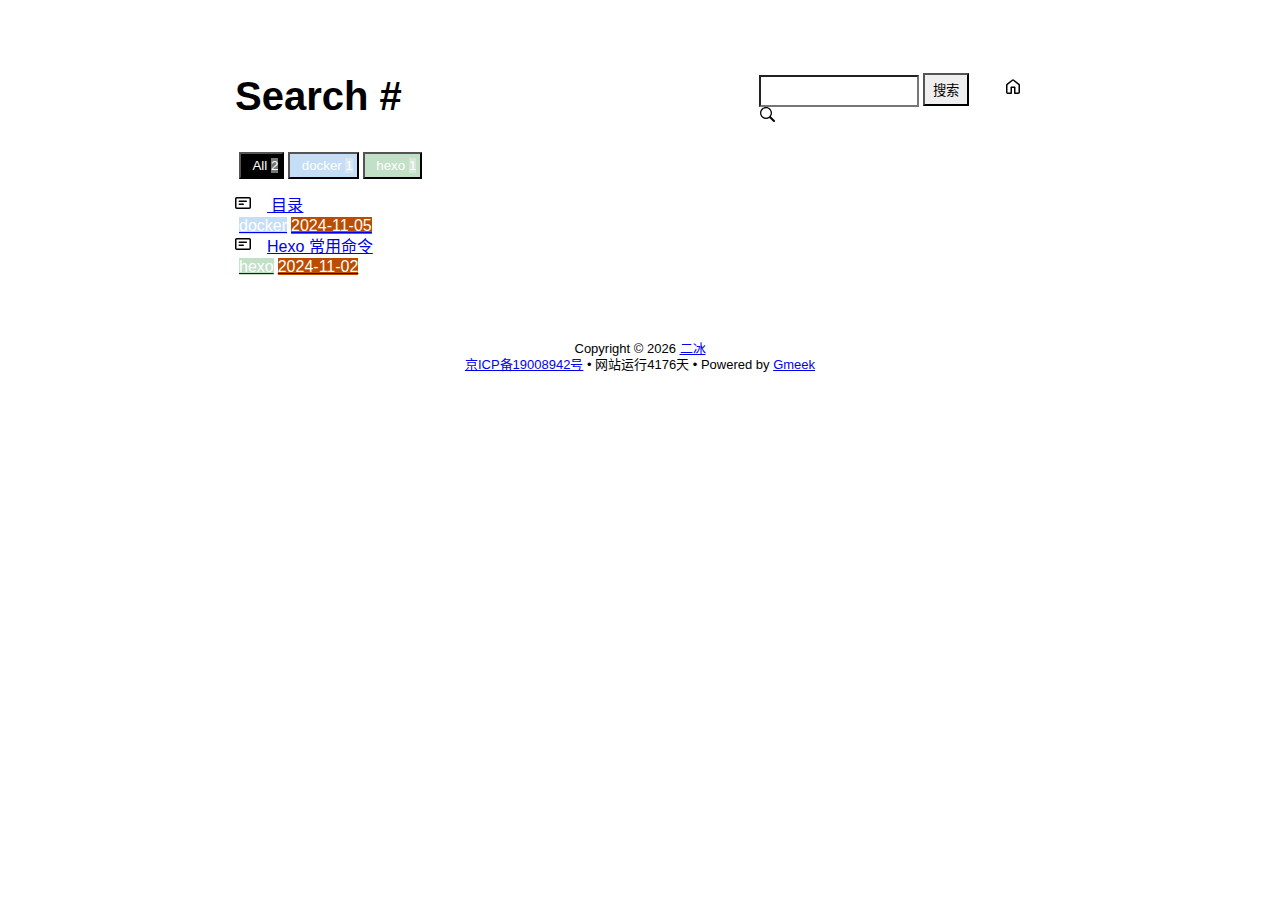
<file: docs/tag.html>
<!DOCTYPE html>
<html data-color-mode="light" data-dark-theme="dark-blue" data-light-theme="dark_tritanopia" lang="zh-CN">
<head>
    <meta content="text/html; charset=utf-8" http-equiv="content-type" />
    <meta name="viewport" content="width=device-width,initial-scale=1.0">
    <meta http-equiv="X-UA-Compatible" content="IE=edge">
    <link href='https://mirrors.sustech.edu.cn/cdnjs/ajax/libs/Primer/21.0.7/primer.css' rel='stylesheet' />
    <script src='https://gmeek.ebeb.fun/bsz.js'></script>
    <link rel="icon" href="https://img.twoice.fun:666/i/2024/11/04/二冰-2.jpg">
<meta name="description" content="二冰 search page">
<title>二冰 - Tag</title>

</head>
<style>
body{box-sizing: border-box;min-width: 200px;max-width: 900px;margin: 20px auto;padding: 45px;font-size: 16px;font-family: sans-serif;line-height: 1.25;}
#header{display:flex;padding-bottom:8px;border-bottom: 1px solid var(--borderColor-muted, var(--color-border-muted));margin-bottom: 16px;}
#footer {margin-top:64px; text-align: center;font-size: small;}

</style>

<style>
.tagTitle{margin:auto 0;font-size:40px;font-weight:bold;overflow:hidden;white-space:nowrap;text-overflow:ellipsis;}
.title-right{display:flex;margin:auto 0 0 auto;}
.title-right .circle{padding: 14px 16px;margin-right:8px;}

.subnav-search{width:222px;margin-top:8px;margin-right:8px;}
.subnav-search-input{width:160px;border-top-right-radius:0px;border-bottom-right-radius:0px;}
.subnav-search button{padding:5px 8px;border-top-left-radius:0px;border-bottom-left-radius:0px;}

.SideNav-icon{margin-right:16px}
.Label{color: #fff;margin-left:4px;}
#taglabel .Label {margin-bottom:8px;}
.Counter{color:#fff;background-color:rgba(234, 238, 242, 0.5)}

.genTime{float: right;}
.d-flex{min-width:0;}
.listTitle{overflow:hidden;white-space:nowrap;text-overflow: ellipsis;max-width: 100%;}
.listLabels{white-space:nowrap;}

@media (max-width: 600px) {
    body { padding: 8px;}
    .tagTitle{display:none;}
    .LabelTime{display:none;}
}
</style>


<body>
    <div id="header">
<span class="tagTitle"><span>Loading</span><span class="AnimatedEllipsis"></span></span>
<div class="title-right">
    <div class="subnav-search">
        <input type="search" class="form-control subnav-search-input float-left" aria-label="Search site" value="" style="height:32px;">
        <button class="btn float-left" type="submit" onclick="javascript:searchShow()">搜索</button>
        <svg class="subnav-search-icon octicon octicon-search" width="16" height="16" viewBox="0 0 16 16" aria-hidden="true">
            <path id="searchSVG" fill-rule="evenodd"></path>
        </svg>
    </div>
    <a href="https://gmeek.ebeb.fun/" id="buttonHome" class="btn btn-invisible circle" title="首页">
        <svg class="octicon" width="16" height="16">
            <path id="pathHome" fill-rule="evenodd"></path>
        </svg>
    </a>
    <a class="btn btn-invisible circle" onclick="modeSwitch()" title="切换主题"style="display:none;">
        <svg class="octicon" width="16" height="16" >
            <path id="themeSwitch" fill-rule="evenodd"></path>
        </svg>
    </a>
</div>
</div>
    <div id="content">
<div id="taglabel" style="margin-bottom:8px;"></div>
<nav class="SideNav"></nav>
<div class="notFind" style="display:none;font-size:24px;margin:8px;">Not Find</div>
</div>
    <div id="footer"><div id="footer1">Copyright © <span id="copyrightYear"></span> <a href="https://gmeek.ebeb.fun/">二冰</a></div>
<div id="footer2"><span id="filingNum"><a href="https://beian.miit.gov.cn/" target="_blank">京ICP备19008942号</a> • </span>
    <span id="runday"></span><span>Powered by <a href="https://meekdai.com/Gmeek.html" target="_blank">Gmeek</a></span>
</div>

<script>
var now=new Date();
document.getElementById("copyrightYear").innerHTML=now.getFullYear();

if("02/16/2015"!=""){
    var startSite=new Date("02/16/2015");
    var diff=now.getTime()-startSite.getTime();
    var diffDay=Math.floor(diff/(1000*60*60*24));
    document.getElementById("runday").innerHTML="网站运行"+diffDay+"天"+" • ";
}
</script></div>
</body>
<script>
var IconList={'sun': 'M8 10.5a2.5 2.5 0 100-5 2.5 2.5 0 000 5zM8 12a4 4 0 100-8 4 4 0 000 8zM8 0a.75.75 0 01.75.75v1.5a.75.75 0 01-1.5 0V.75A.75.75 0 018 0zm0 13a.75.75 0 01.75.75v1.5a.75.75 0 01-1.5 0v-1.5A.75.75 0 018 13zM2.343 2.343a.75.75 0 011.061 0l1.06 1.061a.75.75 0 01-1.06 1.06l-1.06-1.06a.75.75 0 010-1.06zm9.193 9.193a.75.75 0 011.06 0l1.061 1.06a.75.75 0 01-1.06 1.061l-1.061-1.06a.75.75 0 010-1.061zM16 8a.75.75 0 01-.75.75h-1.5a.75.75 0 010-1.5h1.5A.75.75 0 0116 8zM3 8a.75.75 0 01-.75.75H.75a.75.75 0 010-1.5h1.5A.75.75 0 013 8zm10.657-5.657a.75.75 0 010 1.061l-1.061 1.06a.75.75 0 11-1.06-1.06l1.06-1.06a.75.75 0 011.06 0zm-9.193 9.193a.75.75 0 010 1.06l-1.06 1.061a.75.75 0 11-1.061-1.06l1.06-1.061a.75.75 0 011.061 0z', 'moon': 'M9.598 1.591a.75.75 0 01.785-.175 7 7 0 11-8.967 8.967.75.75 0 01.961-.96 5.5 5.5 0 007.046-7.046.75.75 0 01.175-.786zm1.616 1.945a7 7 0 01-7.678 7.678 5.5 5.5 0 107.678-7.678z', 'sync': 'M1.705 8.005a.75.75 0 0 1 .834.656 5.5 5.5 0 0 0 9.592 2.97l-1.204-1.204a.25.25 0 0 1 .177-.427h3.646a.25.25 0 0 1 .25.25v3.646a.25.25 0 0 1-.427.177l-1.38-1.38A7.002 7.002 0 0 1 1.05 8.84a.75.75 0 0 1 .656-.834ZM8 2.5a5.487 5.487 0 0 0-4.131 1.869l1.204 1.204A.25.25 0 0 1 4.896 6H1.25A.25.25 0 0 1 1 5.75V2.104a.25.25 0 0 1 .427-.177l1.38 1.38A7.002 7.002 0 0 1 14.95 7.16a.75.75 0 0 1-1.49.178A5.5 5.5 0 0 0 8 2.5Z', 'home': 'M6.906.664a1.749 1.749 0 0 1 2.187 0l5.25 4.2c.415.332.657.835.657 1.367v7.019A1.75 1.75 0 0 1 13.25 15h-3.5a.75.75 0 0 1-.75-.75V9H7v5.25a.75.75 0 0 1-.75.75h-3.5A1.75 1.75 0 0 1 1 13.25V6.23c0-.531.242-1.034.657-1.366l5.25-4.2Zm1.25 1.171a.25.25 0 0 0-.312 0l-5.25 4.2a.25.25 0 0 0-.094.196v7.019c0 .138.112.25.25.25H5.5V8.25a.75.75 0 0 1 .75-.75h3.5a.75.75 0 0 1 .75.75v5.25h2.75a.25.25 0 0 0 .25-.25V6.23a.25.25 0 0 0-.094-.195Z', 'search': 'M15.7 13.3l-3.81-3.83A5.93 5.93 0 0 0 13 6c0-3.31-2.69-6-6-6S1 2.69 1 6s2.69 6 6 6c1.3 0 2.48-.41 3.47-1.11l3.83 3.81c.19.2.45.3.7.3.25 0 .52-.09.7-.3a.996.996 0 0 0 0-1.41v.01zM7 10.7c-2.59 0-4.7-2.11-4.7-4.7 0-2.59 2.11-4.7 4.7-4.7 2.59 0 4.7 2.11 4.7 4.7 0 2.59-2.11 4.7-4.7 4.7z', 'post': 'M0 3.75C0 2.784.784 2 1.75 2h12.5c.966 0 1.75.784 1.75 1.75v8.5A1.75 1.75 0 0 1 14.25 14H1.75A1.75 1.75 0 0 1 0 12.25Zm1.75-.25a.25.25 0 0 0-.25.25v8.5c0 .138.112.25.25.25h12.5a.25.25 0 0 0 .25-.25v-8.5a.25.25 0 0 0-.25-.25ZM3.5 6.25a.75.75 0 0 1 .75-.75h7a.75.75 0 0 1 0 1.5h-7a.75.75 0 0 1-.75-.75Zm.75 2.25h4a.75.75 0 0 1 0 1.5h-4a.75.75 0 0 1 0-1.5Z'};
var utterancesLoad=0;

console.log("\n %c Gmeek last https://github.com/Meekdai/Gmeek \n","padding:5px 0;background:#02d81d;color:#fff");
</script>

<script>
document.getElementById("pathHome").setAttribute("d",IconList["home"]);
document.getElementById("searchSVG").setAttribute("d",IconList["search"]);

tagList=[];
labelsCount={};
jsonData='';
let requestJson="postList.json"
let request=new XMLHttpRequest();
request.open("GET",requestJson);
request.responseType='text';
request.send();
request.onload=function(){
    jsonData=JSON.parse(request.response);
    console.log(jsonData);
    showList(labelsCount);
    setClassDisplay(decodeURI(window.location.hash.slice(1)));
}

function showList(labelsCount){
    let SideNav=document.getElementsByClassName("SideNav")[0];
    SideNav.classList.add("border");
    let taglabel=document.getElementById("taglabel");

    jsonData['labelColorDict']["All"]="#000";
    labelsCount["All"]=0;
    for (let key in jsonData) {
        if (key !== 'labelColorDict' && Array.isArray(jsonData[key]['labels'])) {
            labelsCount["All"]++;
            for (let label of jsonData[key]['labels']) {
                labelsCount[label] = (labelsCount[label] || 0) + 1;
            }
        }
    }

    let sortedLabelsList = Object.keys(labelsCount).sort((a, b) => labelsCount[b] - labelsCount[a]);
    for (let label of sortedLabelsList) {
        tagList.push(label);
        let showLabels = document.createElement("button");
        showLabels.setAttribute("class", "Label");
        showLabels.setAttribute("style", "background-color:" + jsonData['labelColorDict'][label]+";padding:4px;");
        showLabels.innerHTML="&nbsp;&nbsp;"+label+" ";
        showLabels.setAttribute("onclick", "javascript:updateShowTag('" + label + "');");

        let LabelNum=document.createElement("span");
        LabelNum.setAttribute("class","Counter");
        LabelNum.innerHTML=labelsCount[label];
        showLabels.appendChild(LabelNum);
        taglabel.appendChild(showLabels);
    }

    for(i in jsonData){
        if(i!='labelColorDict'){
            let div=document.createElement("div");
            div.setAttribute("class","lists "+jsonData[i]['labels'].join(" "));
            let item=document.createElement("a");
            item.setAttribute("class","SideNav-item d-flex flex-items-center flex-justify-between");
            item.setAttribute("href",jsonData[i]['postUrl']);

            let center=document.createElement("div");
            center.setAttribute("class","d-flex flex-items-center");

            svg=document.createElementNS('http://www.w3.org/2000/svg','svg');
            path=document.createElementNS("http://www.w3.org/2000/svg","path"); 
            span=document.createElement("span");
            svg.setAttributeNS(null,"class","SideNav-icon octicon");
            svg.setAttributeNS(null,"style","width:16px;height:16px");
            path.setAttributeNS(null, "d", IconList["post"]);
            svg.appendChild(path);

            let title=document.createElement("span");
            title.setAttribute("class","listTitle");
            title.innerHTML=jsonData[i]['postTitle'];
            center.appendChild(svg);
            center.appendChild(title);

            let listLabels=document.createElement("div");
            listLabels.setAttribute("class","listLabels");
            
            for(label of jsonData[i]['labels']){
                let LabelName=document.createElement("span");
                LabelName.setAttribute("class","Label LabelName");
                LabelName.setAttribute("style","background-color:"+jsonData['labelColorDict'][label]);
                LabelName.innerHTML=label;
                listLabels.appendChild(LabelName);
            }
            let LabelTime=document.createElement("span");
            LabelTime.setAttribute("class","Label LabelTime");
            LabelTime.setAttribute("style","background-color:"+jsonData[i]['dateLabelColor']);
            LabelTime.innerHTML=jsonData[i]['createdDate'];
            listLabels.appendChild(LabelTime);

            item.appendChild(center);
            item.appendChild(listLabels);
            div.appendChild(item);
            SideNav.appendChild(div);
        }
    }
}

function updateShowTag(label){
    if(window.location.hash.slice(1)!=encodeURI(label)){
        window.location.hash="#"+(label);
        setClassDisplay(label);
    }
}

function setClassDisplay(label){
    let lists = document.getElementsByClassName("lists");
    let tagTitle = document.getElementsByClassName("tagTitle")[0];
    tagTitle.innerHTML="Tag #"+label;
    document.title=label+" - 二冰";
    document.getElementsByClassName("subnav-search-input")[0].value='';
    if(label=="All"){
        for(let i = 0; i < lists.length; i++){lists[i].style.display='block';}
        document.getElementsByClassName("notFind")[0].style.display='none';
    }
    else if(tagList.indexOf(label)!=-1){
        for(let i = 0; i < lists.length; i++){
            lists[i].style.display='none';
        }

        let labels = document.getElementsByClassName(label);
        for(let i = 0; i < labels.length; i++){
            labels[i].style.display='block';
        }
        document.getElementsByClassName("notFind")[0].style.display='none';
    }
    else{
        document.getElementsByClassName("subnav-search-input")[0].value=label;
        searchShow();
    }
}

function searchShow(){
    let lists = document.getElementsByClassName("lists");
    let tagTitle = document.getElementsByClassName("tagTitle")[0];
    let searchInput = document.getElementsByClassName("subnav-search-input")[0].value;
    tagTitle.innerHTML="Search #"+searchInput;
    if(searchInput==''){document.title="Search - 二冰";}
    else{document.title=searchInput+" - 二冰";}
    let a=0;
    window.location.hash="#"+(searchInput);
    for(let i = 0; i < lists.length; i++){
        if(lists[i].childNodes[0].childNodes[0].childNodes[1].innerHTML.toUpperCase().indexOf(searchInput.toUpperCase())==-1){lists[i].style.display='none';}
        else{lists[i].style.display='block';a=a+1;}
    }
    if(a==0){
        let notFind=document.getElementsByClassName("notFind")[0];
        notFind.style.display='block';
        notFind.innerHTML='Not Find "'+searchInput+'"';
    }
    else{document.getElementsByClassName("notFind")[0].style.display='none';}
}

</script>

</html>
</file>
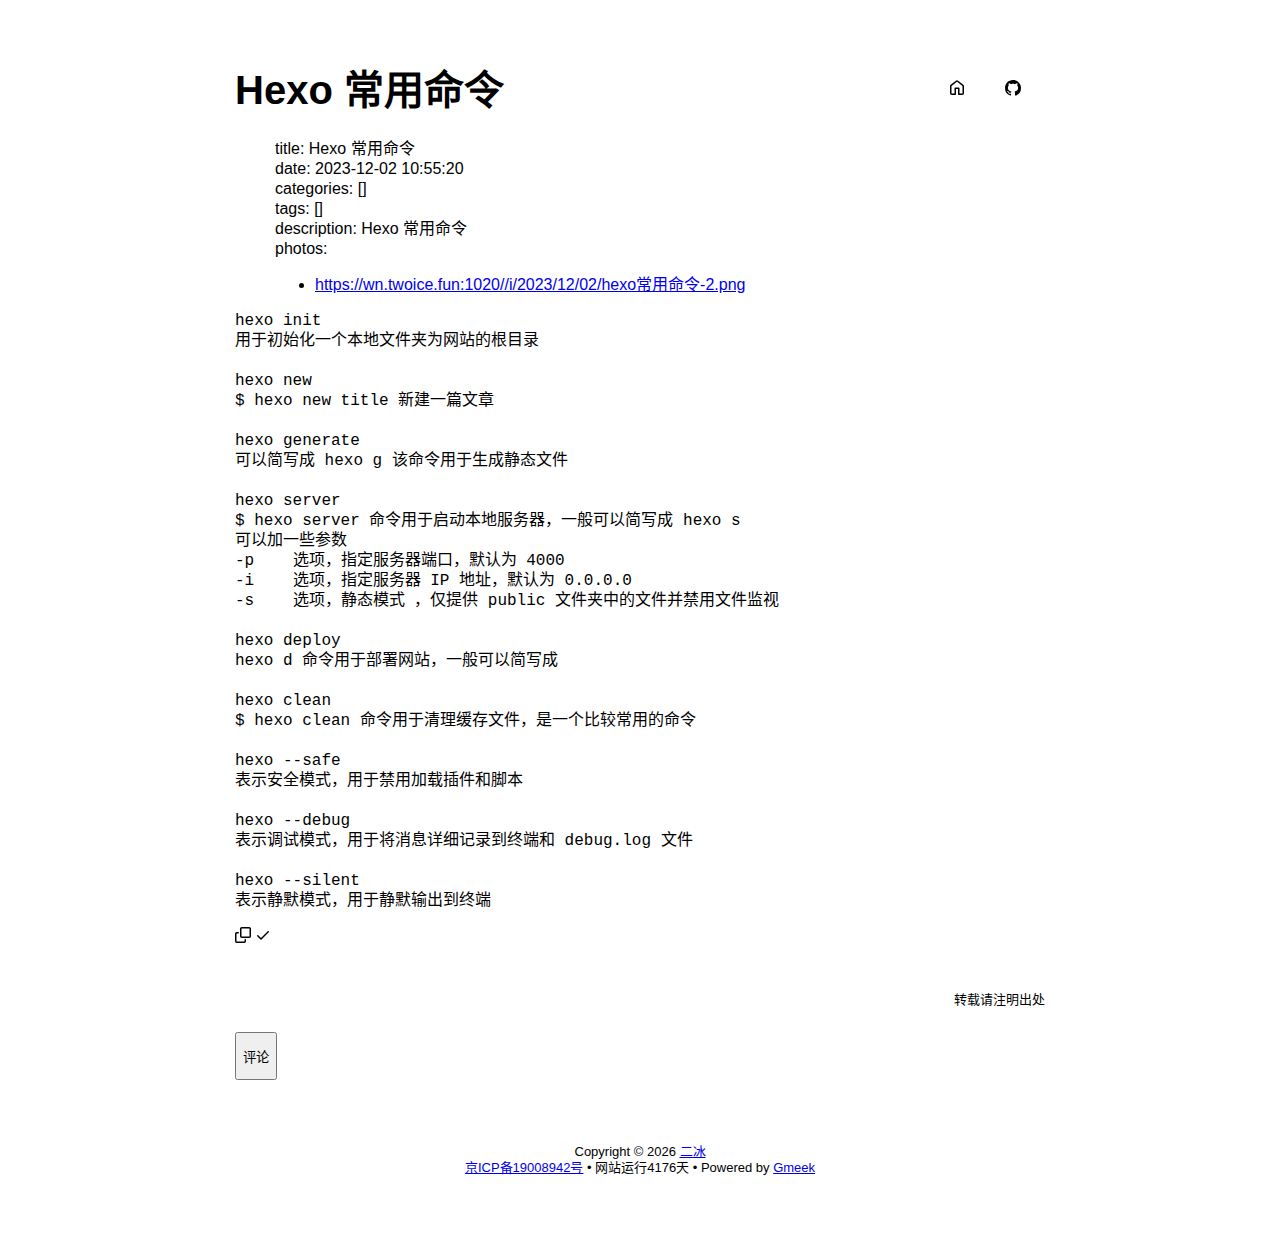
<file: docs/post/Hexo -chang-yong-ming-ling.html>
<!DOCTYPE html>
<html data-color-mode="light" data-dark-theme="dark-blue" data-light-theme="dark_tritanopia" lang="zh-CN">
<head>
    <meta content="text/html; charset=utf-8" http-equiv="content-type" />
    <meta name="viewport" content="width=device-width,initial-scale=1.0">
    <meta http-equiv="X-UA-Compatible" content="IE=edge">
    <link href='https://mirrors.sustech.edu.cn/cdnjs/ajax/libs/Primer/21.0.7/primer.css' rel='stylesheet' />
    <script src='https://gmeek.ebeb.fun/bsz.js'></script>
    <link rel="icon" href="https://img.twoice.fun:666/i/2024/11/04/二冰-2.jpg">
<meta name="description" content="> title: Hexo 常用命令
> date: 2023-12-02 10:55:20
> categories: []
> tags: []
> description: Hexo 常用命令
> photos:
>
> * https://wn.twoice.fun:1020//i/2023/12/02/hexo常用命令-2.png

```
hexo init
用于初始化一个本地文件夹为网站的根目录

hexo new
$ hexo new title 新建一篇文章

hexo generate
可以简写成 hexo g 该命令用于生成静态文件

hexo server
$ hexo server 命令用于启动本地服务器，一般可以简写成 hexo s
可以加一些参数
-p    选项，指定服务器端口，默认为 4000
-i    选项，指定服务器 IP 地址，默认为 0.0.0.0
-s    选项，静态模式 ，仅提供 public 文件夹中的文件并禁用文件监视

hexo deploy
hexo d 命令用于部署网站，一般可以简写成

hexo clean
$ hexo clean 命令用于清理缓存文件，是一个比较常用的命令

hexo --safe
表示安全模式，用于禁用加载插件和脚本

hexo --debug
表示调试模式，用于将消息详细记录到终端和 debug.log 文件

hexo --silent
表示静默模式，用于静默输出到终端
```。">
<meta property="og:title" content="Hexo 常用命令">
<meta property="og:description" content="> title: Hexo 常用命令
> date: 2023-12-02 10:55:20
> categories: []
> tags: []
> description: Hexo 常用命令
> photos:
>
> * https://wn.twoice.fun:1020//i/2023/12/02/hexo常用命令-2.png

```
hexo init
用于初始化一个本地文件夹为网站的根目录

hexo new
$ hexo new title 新建一篇文章

hexo generate
可以简写成 hexo g 该命令用于生成静态文件

hexo server
$ hexo server 命令用于启动本地服务器，一般可以简写成 hexo s
可以加一些参数
-p    选项，指定服务器端口，默认为 4000
-i    选项，指定服务器 IP 地址，默认为 0.0.0.0
-s    选项，静态模式 ，仅提供 public 文件夹中的文件并禁用文件监视

hexo deploy
hexo d 命令用于部署网站，一般可以简写成

hexo clean
$ hexo clean 命令用于清理缓存文件，是一个比较常用的命令

hexo --safe
表示安全模式，用于禁用加载插件和脚本

hexo --debug
表示调试模式，用于将消息详细记录到终端和 debug.log 文件

hexo --silent
表示静默模式，用于静默输出到终端
```。">
<meta property="og:type" content="article">
<meta property="og:url" content="https://gmeek.ebeb.fun//post/Hexo%20-chang-yong-ming-ling.html">
<meta property="og:image" content="https://cdn.jsdelivr.net/gh/Meekdai/meekdai.github.io/logo64.jpg">
<title>Hexo 常用命令</title>



</head>
<style>
body{box-sizing: border-box;min-width: 200px;max-width: 900px;margin: 20px auto;padding: 45px;font-size: 16px;font-family: sans-serif;line-height: 1.25;}
#header{display:flex;padding-bottom:8px;border-bottom: 1px solid var(--borderColor-muted, var(--color-border-muted));margin-bottom: 16px;}
#footer {margin-top:64px; text-align: center;font-size: small;}

</style>

<style>
.postTitle{margin: auto 0;font-size:40px;font-weight:bold;}
.title-right{display:flex;margin:auto 0 0 auto;}
.title-right .circle{padding: 14px 16px;margin-right:8px;}
#postBody{border-bottom: 1px solid var(--color-border-default);padding-bottom:36px;}
#postBody hr{height:2px;}
#cmButton{height:48px;margin-top:48px;}
#comments{margin-top:64px;}
.g-emoji{font-size:24px;}
@media (max-width: 600px) {
    body {padding: 8px;}
    .postTitle{font-size:24px;}
}
.copy-feedback {
    display: none;
    position: absolute;
    top: 10px;
    right: 50px;
    color: var(--color-fg-on-emphasis);
    background-color: var(--color-fg-muted);
    border-radius: 3px;
    padding: 5px 8px;
    font-size: 12px;
}
</style>
<script src='https://gmeek.ebeb.fun/style.css'></script>



<body>
    <div id="header">
<h1 class="postTitle">Hexo 常用命令</h1>
<div class="title-right">
    <a href="https://gmeek.ebeb.fun/" id="buttonHome" class="btn btn-invisible circle" title="首页">
        <svg class="octicon" width="16" height="16">
            <path id="pathHome" fill-rule="evenodd"></path>
        </svg>
    </a>
    
    <a href="https://github.com/TWO-ICE/gmeekk/issues/1" target="_blank" class="btn btn-invisible circle" title="Issue">
        <svg class="octicon" width="16" height="16">
            <path id="pathIssue" fill-rule="evenodd"></path>
        </svg>
    </a>
    

    <a class="btn btn-invisible circle" onclick="modeSwitch();" title="切换主题"style="display:none;">
        <svg class="octicon" width="16" height="16" >
            <path id="themeSwitch" fill-rule="evenodd"></path>
        </svg>
    </a>

</div>
</div>
    <div id="content">
<div class="markdown-body" id="postBody"><blockquote>
<p>title: Hexo 常用命令<br>
date: 2023-12-02 10:55:20<br>
categories: []<br>
tags: []<br>
description: Hexo 常用命令<br>
photos:</p>
<ul>
<li><a href="https://wn.twoice.fun:1020//i/2023/12/02/hexo%E5%B8%B8%E7%94%A8%E5%91%BD%E4%BB%A4-2.png" rel="nofollow">https://wn.twoice.fun:1020//i/2023/12/02/hexo常用命令-2.png</a></li>
</ul>
</blockquote>
<pre class="notranslate"><code class="notranslate">hexo init
用于初始化一个本地文件夹为网站的根目录

hexo new
$ hexo new title 新建一篇文章

hexo generate
可以简写成 hexo g 该命令用于生成静态文件

hexo server
$ hexo server 命令用于启动本地服务器，一般可以简写成 hexo s
可以加一些参数
-p    选项，指定服务器端口，默认为 4000
-i    选项，指定服务器 IP 地址，默认为 0.0.0.0
-s    选项，静态模式 ，仅提供 public 文件夹中的文件并禁用文件监视

hexo deploy
hexo d 命令用于部署网站，一般可以简写成

hexo clean
$ hexo clean 命令用于清理缓存文件，是一个比较常用的命令

hexo --safe
表示安全模式，用于禁用加载插件和脚本

hexo --debug
表示调试模式，用于将消息详细记录到终端和 debug.log 文件

hexo --silent
表示静默模式，用于静默输出到终端
</code></pre></div>
<div style="font-size:small;margin-top:8px;float:right;">转载请注明出处</div>

<button class="btn btn-block" type="button" onclick="openComments()" id="cmButton">评论</button>
<div class="comments" id="comments"></div>

</div>
    <div id="footer"><div id="footer1">Copyright © <span id="copyrightYear"></span> <a href="https://gmeek.ebeb.fun/">二冰</a></div>
<div id="footer2"><span id="filingNum"><a href="https://beian.miit.gov.cn/" target="_blank">京ICP备19008942号</a> • </span>
    <span id="runday"></span><span>Powered by <a href="https://meekdai.com/Gmeek.html" target="_blank">Gmeek</a></span>
</div>

<script>
var now=new Date();
document.getElementById("copyrightYear").innerHTML=now.getFullYear();

if("02/16/2015"!=""){
    var startSite=new Date("02/16/2015");
    var diff=now.getTime()-startSite.getTime();
    var diffDay=Math.floor(diff/(1000*60*60*24));
    document.getElementById("runday").innerHTML="网站运行"+diffDay+"天"+" • ";
}
</script></div>
</body>
<script>
var IconList={'sun': 'M8 10.5a2.5 2.5 0 100-5 2.5 2.5 0 000 5zM8 12a4 4 0 100-8 4 4 0 000 8zM8 0a.75.75 0 01.75.75v1.5a.75.75 0 01-1.5 0V.75A.75.75 0 018 0zm0 13a.75.75 0 01.75.75v1.5a.75.75 0 01-1.5 0v-1.5A.75.75 0 018 13zM2.343 2.343a.75.75 0 011.061 0l1.06 1.061a.75.75 0 01-1.06 1.06l-1.06-1.06a.75.75 0 010-1.06zm9.193 9.193a.75.75 0 011.06 0l1.061 1.06a.75.75 0 01-1.06 1.061l-1.061-1.06a.75.75 0 010-1.061zM16 8a.75.75 0 01-.75.75h-1.5a.75.75 0 010-1.5h1.5A.75.75 0 0116 8zM3 8a.75.75 0 01-.75.75H.75a.75.75 0 010-1.5h1.5A.75.75 0 013 8zm10.657-5.657a.75.75 0 010 1.061l-1.061 1.06a.75.75 0 11-1.06-1.06l1.06-1.06a.75.75 0 011.06 0zm-9.193 9.193a.75.75 0 010 1.06l-1.06 1.061a.75.75 0 11-1.061-1.06l1.06-1.061a.75.75 0 011.061 0z', 'moon': 'M9.598 1.591a.75.75 0 01.785-.175 7 7 0 11-8.967 8.967.75.75 0 01.961-.96 5.5 5.5 0 007.046-7.046.75.75 0 01.175-.786zm1.616 1.945a7 7 0 01-7.678 7.678 5.5 5.5 0 107.678-7.678z', 'sync': 'M1.705 8.005a.75.75 0 0 1 .834.656 5.5 5.5 0 0 0 9.592 2.97l-1.204-1.204a.25.25 0 0 1 .177-.427h3.646a.25.25 0 0 1 .25.25v3.646a.25.25 0 0 1-.427.177l-1.38-1.38A7.002 7.002 0 0 1 1.05 8.84a.75.75 0 0 1 .656-.834ZM8 2.5a5.487 5.487 0 0 0-4.131 1.869l1.204 1.204A.25.25 0 0 1 4.896 6H1.25A.25.25 0 0 1 1 5.75V2.104a.25.25 0 0 1 .427-.177l1.38 1.38A7.002 7.002 0 0 1 14.95 7.16a.75.75 0 0 1-1.49.178A5.5 5.5 0 0 0 8 2.5Z', 'home': 'M6.906.664a1.749 1.749 0 0 1 2.187 0l5.25 4.2c.415.332.657.835.657 1.367v7.019A1.75 1.75 0 0 1 13.25 15h-3.5a.75.75 0 0 1-.75-.75V9H7v5.25a.75.75 0 0 1-.75.75h-3.5A1.75 1.75 0 0 1 1 13.25V6.23c0-.531.242-1.034.657-1.366l5.25-4.2Zm1.25 1.171a.25.25 0 0 0-.312 0l-5.25 4.2a.25.25 0 0 0-.094.196v7.019c0 .138.112.25.25.25H5.5V8.25a.75.75 0 0 1 .75-.75h3.5a.75.75 0 0 1 .75.75v5.25h2.75a.25.25 0 0 0 .25-.25V6.23a.25.25 0 0 0-.094-.195Z', 'github': 'M8 0c4.42 0 8 3.58 8 8a8.013 8.013 0 0 1-5.45 7.59c-.4.08-.55-.17-.55-.38 0-.27.01-1.13.01-2.2 0-.75-.25-1.23-.54-1.48 1.78-.2 3.65-.88 3.65-3.95 0-.88-.31-1.59-.82-2.15.08-.2.36-1.02-.08-2.12 0 0-.67-.22-2.2.82-.64-.18-1.32-.27-2-.27-.68 0-1.36.09-2 .27-1.53-1.03-2.2-.82-2.2-.82-.44 1.1-.16 1.92-.08 2.12-.51.56-.82 1.28-.82 2.15 0 3.06 1.86 3.75 3.64 3.95-.23.2-.44.55-.51 1.07-.46.21-1.61.55-2.33-.66-.15-.24-.6-.83-1.23-.82-.67.01-.27.38.01.53.34.19.73.9.82 1.13.16.45.68 1.31 2.69.94 0 .67.01 1.3.01 1.49 0 .21-.15.45-.55.38A7.995 7.995 0 0 1 0 8c0-4.42 3.58-8 8-8Z', 'copy': 'M0 6.75C0 5.784.784 5 1.75 5h1.5a.75.75 0 0 1 0 1.5h-1.5a.25.25 0 0 0-.25.25v7.5c0 .138.112.25.25.25h7.5a.25.25 0 0 0 .25-.25v-1.5a.75.75 0 0 1 1.5 0v1.5A1.75 1.75 0 0 1 9.25 16h-7.5A1.75 1.75 0 0 1 0 14.25Z M5 1.75C5 .784 5.784 0 6.75 0h7.5C15.216 0 16 .784 16 1.75v7.5A1.75 1.75 0 0 1 14.25 11h-7.5A1.75 1.75 0 0 1 5 9.25Zm1.75-.25a.25.25 0 0 0-.25.25v7.5c0 .138.112.25.25.25h7.5a.25.25 0 0 0 .25-.25v-7.5a.25.25 0 0 0-.25-.25Z', 'check': 'M13.78 4.22a.75.75 0 0 1 0 1.06l-7.25 7.25a.75.75 0 0 1-1.06 0L2.22 9.28a.751.751 0 0 1 .018-1.042.751.751 0 0 1 1.042-.018L6 10.94l6.72-6.72a.75.75 0 0 1 1.06 0Z'};
var utterancesLoad=0;

console.log("\n %c Gmeek last https://github.com/Meekdai/Gmeek \n","padding:5px 0;background:#02d81d;color:#fff");
</script>

<script>
document.getElementById("pathHome").setAttribute("d",IconList["home"]);
document.getElementById("pathIssue").setAttribute("d",IconList["github"]);



function openComments(){
    cm=document.getElementById("comments");
    cmButton=document.getElementById("cmButton");
    cmButton.innerHTML="loading";
    span=document.createElement("span");
    span.setAttribute("class","AnimatedEllipsis");
    cmButton.appendChild(span);

    script=document.createElement("script");
    script.setAttribute("src","https://utteranc.es/client.js");
    script.setAttribute("repo","TWO-ICE/gmeekk");
    script.setAttribute("issue-term","title");
    
    script.setAttribute("theme","dark-blue");
    
    script.setAttribute("crossorigin","anonymous");
    script.setAttribute("async","");
    cm.appendChild(script);

    int=self.setInterval("iFrameLoading()",200);
}

function iFrameLoading(){
    var utterances=document.getElementsByClassName('utterances');
    if(utterances.length==1){
        if(utterances[0].style.height!=""){
            utterancesLoad=1;
            int=window.clearInterval(int);
            document.getElementById("cmButton").style.display="none";
            console.log("utterances Load OK");
        }
    }
}

document.addEventListener('DOMContentLoaded', () => {
    const createClipboardHTML = (codeContent, additionalClasses = '') => `
        <pre class="notranslate"><code class="notranslate">${codeContent}</code></pre>
        <div class="clipboard-container position-absolute right-0 top-0 ${additionalClasses}">
            <clipboard-copy class="ClipboardButton btn m-2 p-0" role="button" style="display: inherit;">
                <svg height="16" width="16" class="octicon octicon-copy m-2"><path d="${IconList["copy"]}"></path></svg>
                <svg height="16" width="16" class="octicon octicon-check color-fg-success m-2 d-none"><path d="${IconList["check"]}"></path></svg>
            </clipboard-copy>
            <div class="copy-feedback">Copied!</div>
        </div>
    `;

    const handleCodeElements = (selector = '') => {
        document.querySelectorAll(selector).forEach(codeElement => {
            const codeContent = codeElement.innerHTML;
            const newStructure = document.createElement('div');
            newStructure.className = 'snippet-clipboard-content position-relative overflow-auto';
            newStructure.innerHTML = createClipboardHTML(codeContent);

            const parentElement = codeElement.parentElement;
            if (selector.includes('highlight')) {
                parentElement.insertBefore(newStructure, codeElement.nextSibling);
                parentElement.removeChild(codeElement);
            } else {
                parentElement.parentElement.replaceChild(newStructure, parentElement);
            }
        });
    };

    handleCodeElements('pre.notranslate > code.notranslate');
    handleCodeElements('div.highlight > pre.notranslate');

    let currentFeedback = null;
    document.querySelectorAll('clipboard-copy').forEach(copyButton => {
        copyButton.addEventListener('click', () => {
            const codeContent = copyButton.closest('.snippet-clipboard-content').innerText;
            const tempTextArea = document.createElement('textarea');
            tempTextArea.value = codeContent;
            document.body.appendChild(tempTextArea);
            tempTextArea.select();
            document.execCommand('copy');
            document.body.removeChild(tempTextArea);

            const copyIcon = copyButton.querySelector('.octicon-copy');
            const checkIcon = copyButton.querySelector('.octicon-check');
            const copyFeedback = copyButton.nextElementSibling;

            if (currentFeedback && currentFeedback !== copyFeedback) {currentFeedback.style.display = 'none';}
            currentFeedback = copyFeedback;

            copyIcon.classList.add('d-none');
            checkIcon.classList.remove('d-none');
            copyFeedback.style.display = 'block';
            copyButton.style.borderColor = 'var(--color-success-fg)';

            setTimeout(() => {
                copyIcon.classList.remove('d-none');
                checkIcon.classList.add('d-none');
                copyFeedback.style.display = 'none';
                copyButton.style.borderColor = '';
            }, 2000);
        });
    });
});

</script>
<script src='https://gmeek.ebeb.fun/toc.js'></script>

</html>
</file>
